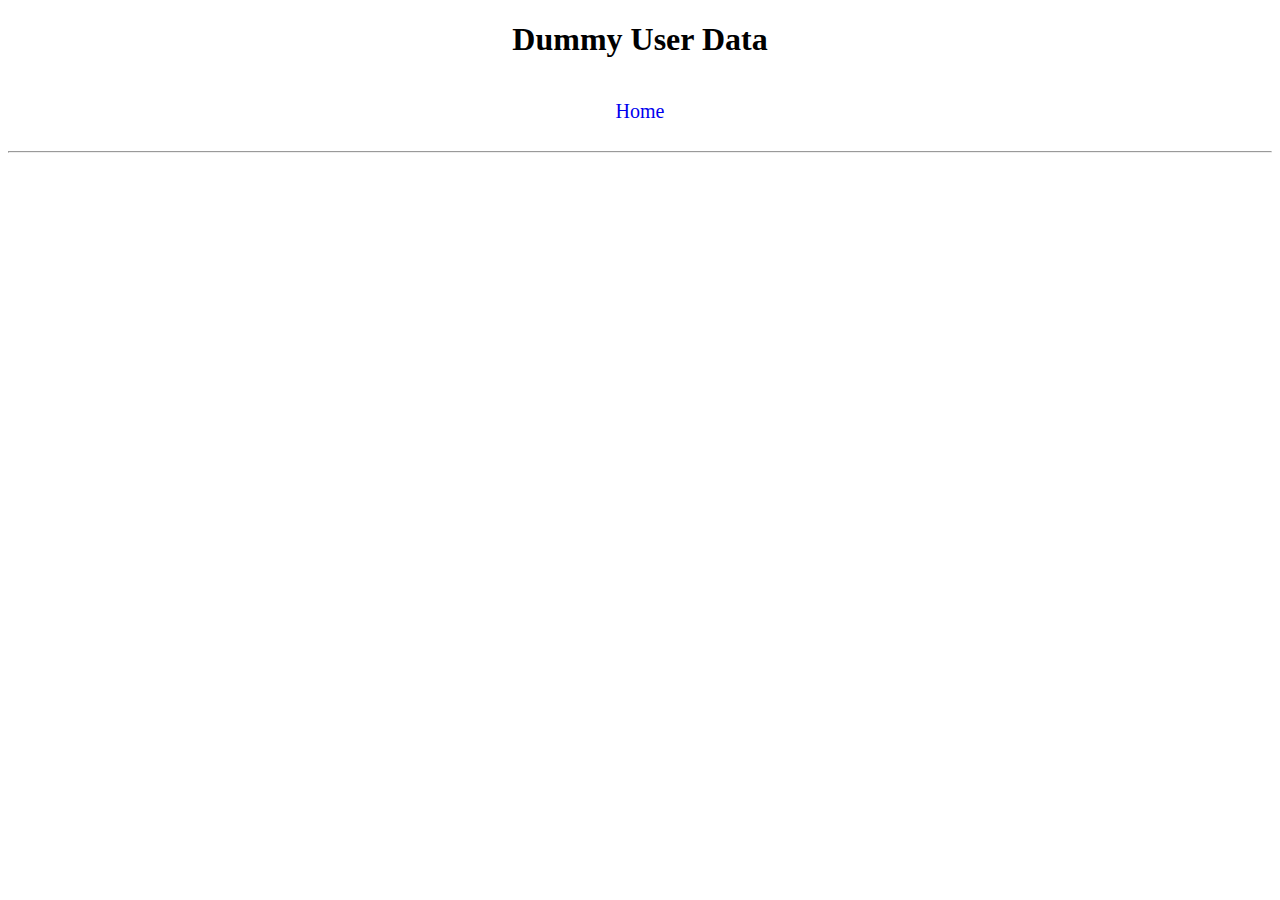
<file: index.html>
<!DOCTYPE html><html lang="en"><head>
  <meta charset="utf-8">
  <title>MyApp</title>
  <base href="https://PavleGavrilovic.github.io/random-data-project-2/">
  <meta name="viewport" content="width=device-width, initial-scale=1">
  <link rel="icon" type="image/x-icon" href="favicon.ico">
<link rel="stylesheet" href="styles.ef46db3751d8e999.css"></head>
<body>
  <app-root></app-root>
<script src="runtime.397c3874548e84cd.js" type="module"></script><script src="polyfills.cb74e1051dfee976.js" type="module"></script><script src="main.cdb8e90c33f11eab.js" type="module"></script>

</body></html>
</file>
